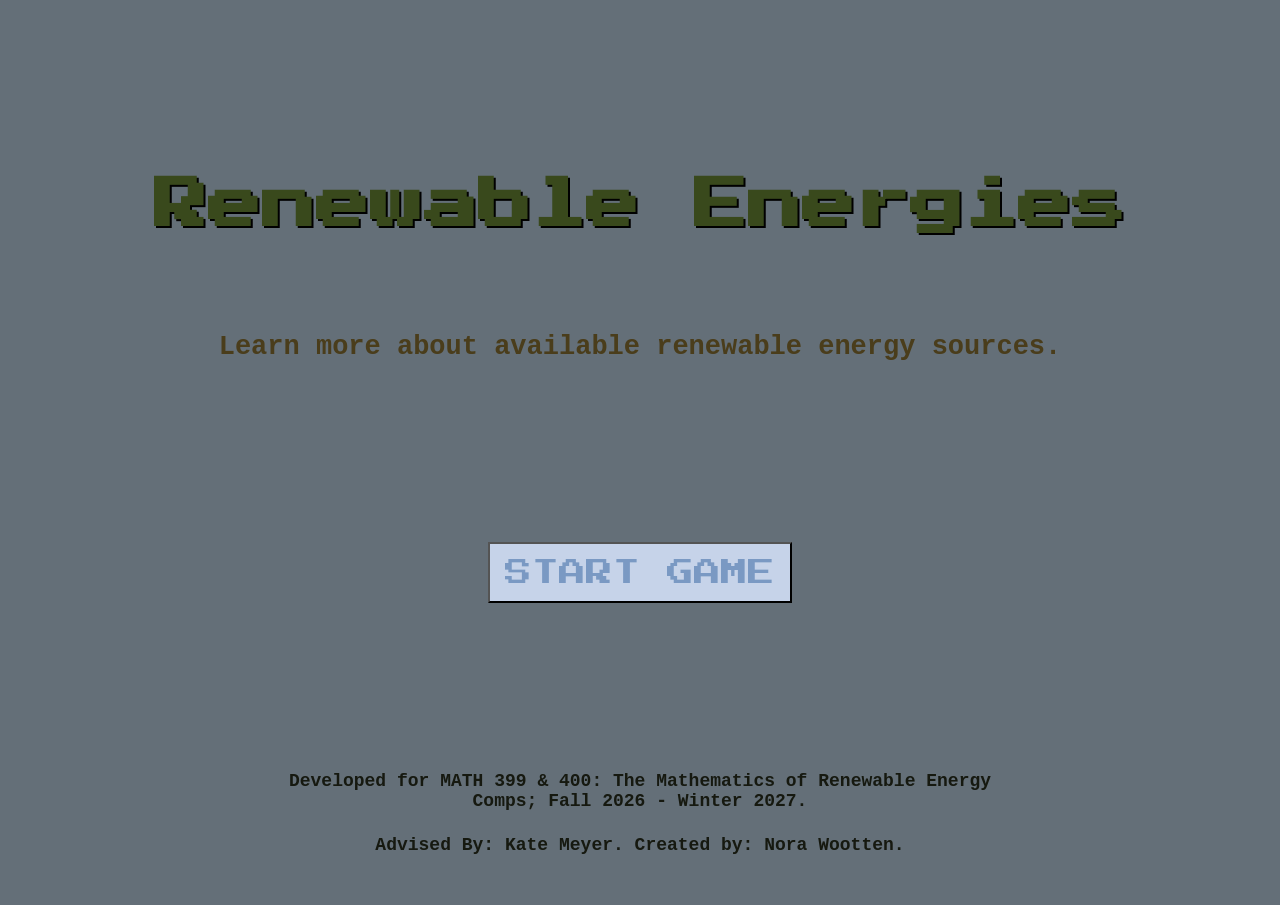
<file: index.html>
<!DOCTYPE html>
<html lang="en">
<head>
    <meta charset="UTF-8">
    <meta name="viewport" content="width=device-width, initial-scale=1.0">
    <title>Renewables</title>

    <link rel="stylesheet" href="static/css/styles.css">
</head>
<body>
    <div id="page-content">
        <div class="top-buffer"></div>

        <h1 class="retro-text">Renewable Energies</h1>

        <div class="mid-buffer"></div>

        <div class="display-box">
            <h3>Learn more about available renewable energy sources.</h3>
        </div>

        <div class="top-buffer"></div>

        <button class="floating-button retro-text button-text"
                data-next="solar.html">
            START GAME
        </button>

        <div class="top-buffer"></div>

        <div class="display-box">
            <div class="centered-box">
                <h4>Developed for MATH 399 & 400: The Mathematics of Renewable Energy Comps; Fall 2026 - Winter 2027.</h4>
                <h4>Advised By: Kate Meyer. Created by: Nora Wootten.</h4>
            </div>
        </div>
    </div>

    <script src="static/js/navigation.js"></script>
</body>
</html>
</file>
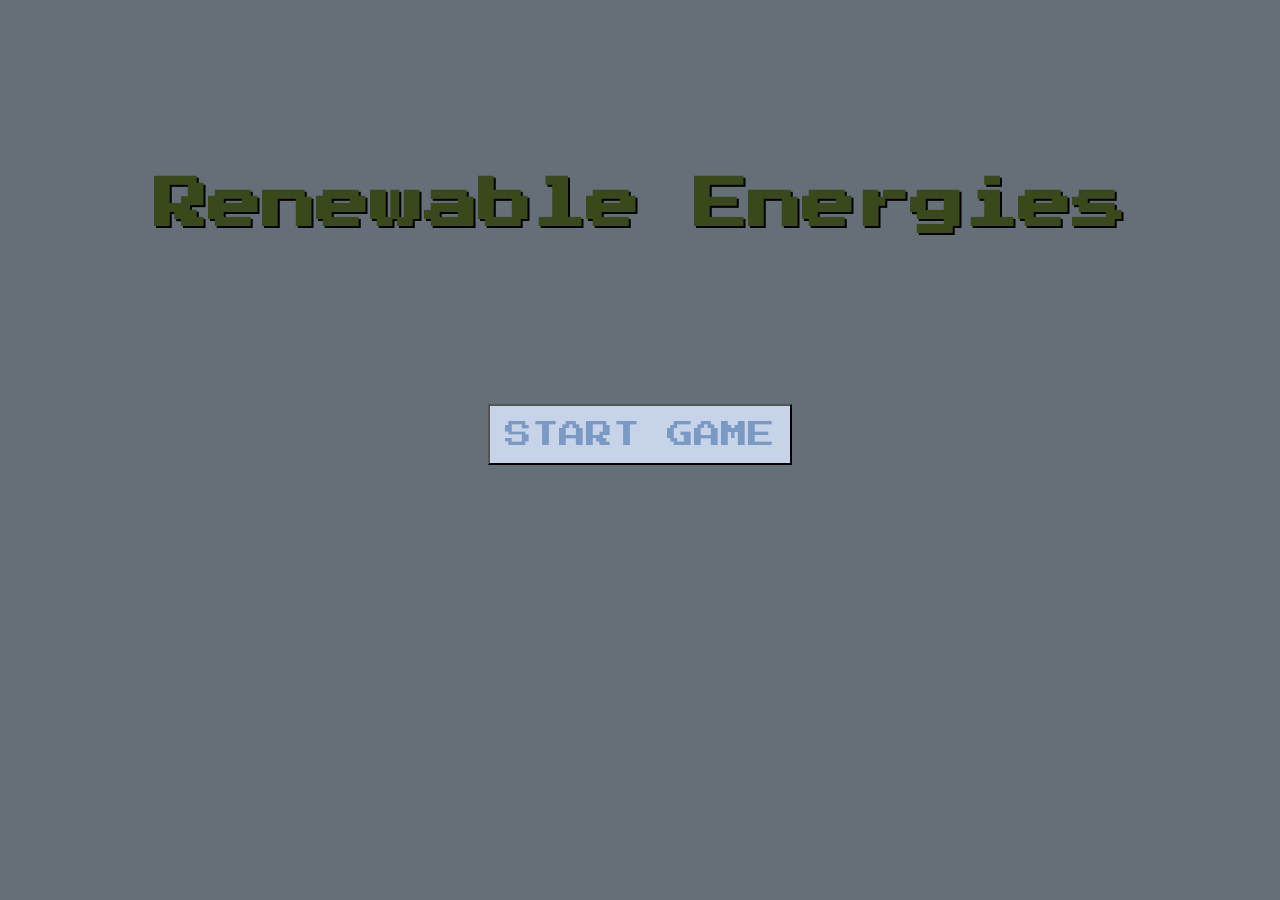
<file: templates/index.html>
<!DOCTYPE html>
<html lang="en">
<head>
    <meta charset="UTF-8">
    <meta name="viewport" content="width=device-width, initial-scale=1.0">
    <title>Renewables</title>

    <link rel="stylesheet" href="../static/css/styles.css">
</head>
<body>
    <div id="page-content">
        <div class="top-buffer"></div>

        <h1 class="retro-text">Renewable Energies</h1>

        <div class="top-buffer"></div>

        <button class="floating-button retro-text button-text"
                data-next="solar.html">
            START GAME
        </button>
    </div>

    <script src="../static/js/navigation.js"></script>
</body>
</html>
</file>
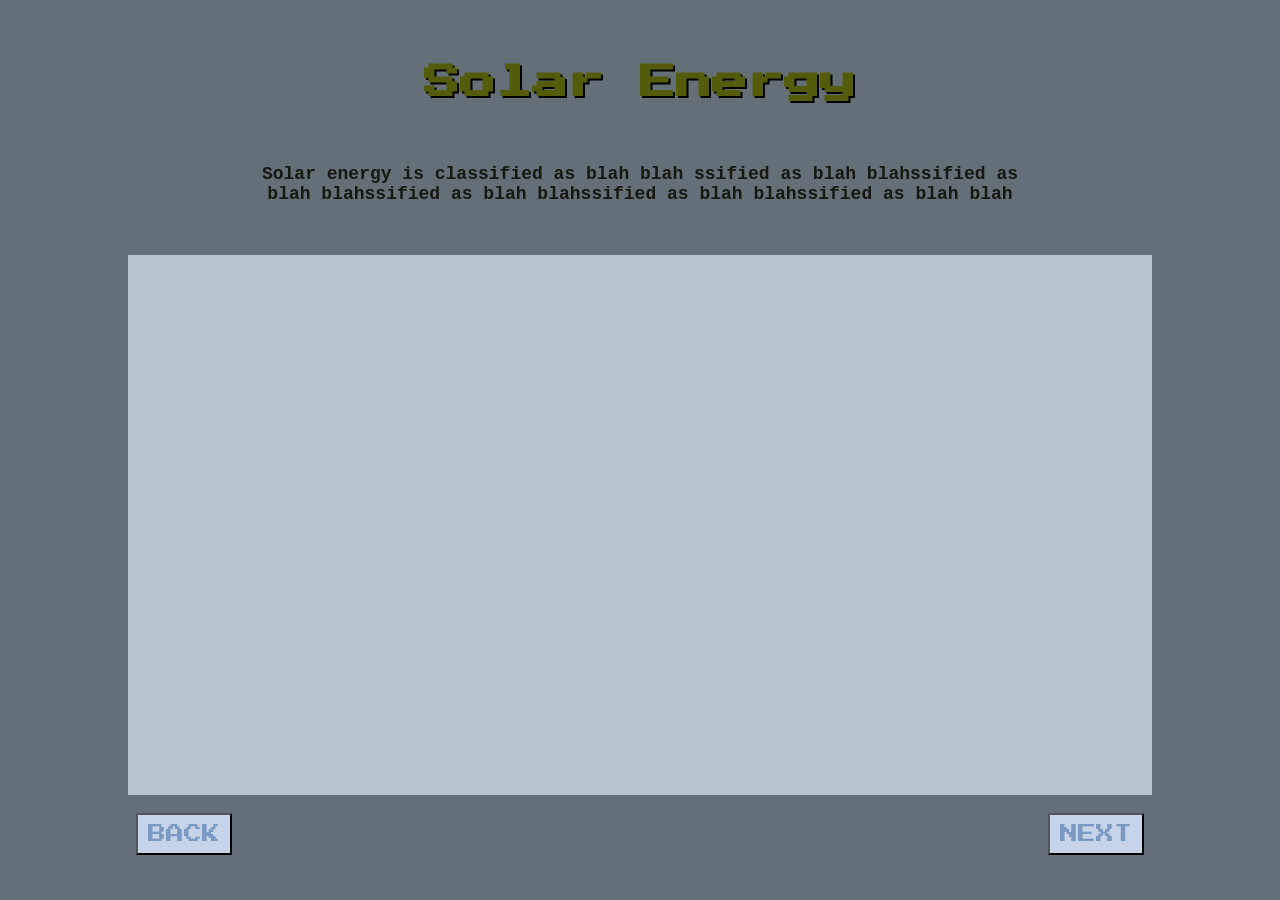
<file: solar.html>
<!DOCTYPE html>
<html lang="en">
<head>
    <meta charset="UTF-8">
    <meta name="viewport" content="width=device-width, initial-scale=1.0">
    <title>Renewables</title>

    <link rel="stylesheet" href="static/css/styles.css">
</head>
<body>
        <div id="page-content">
            <div class="mid-buffer"></div>
            <h2 class="retro-text">Solar Energy</h2>
            <div class="display-box">
                <div class="centered-box">
                    <h4>Solar energy is classified as blah blah ssified as blah blahssified as blah blahssified as blah blahssified as blah blahssified as blah blah</h4>
                </div>
            </div>

            <div class="display-box">
                <div class="game-box">
                </div>
            </div>

            <div class="button-box">
                <button data-back="index.html" class="retro-text button-text">
                    BACK
                </button>
                <button data-next="wind.html" class="retro-text button-text">
                    NEXT
                </button>
            </div>
            
        </div>

        <script src="static/js/navigation.js"></script>
</body>
</html>
</file>
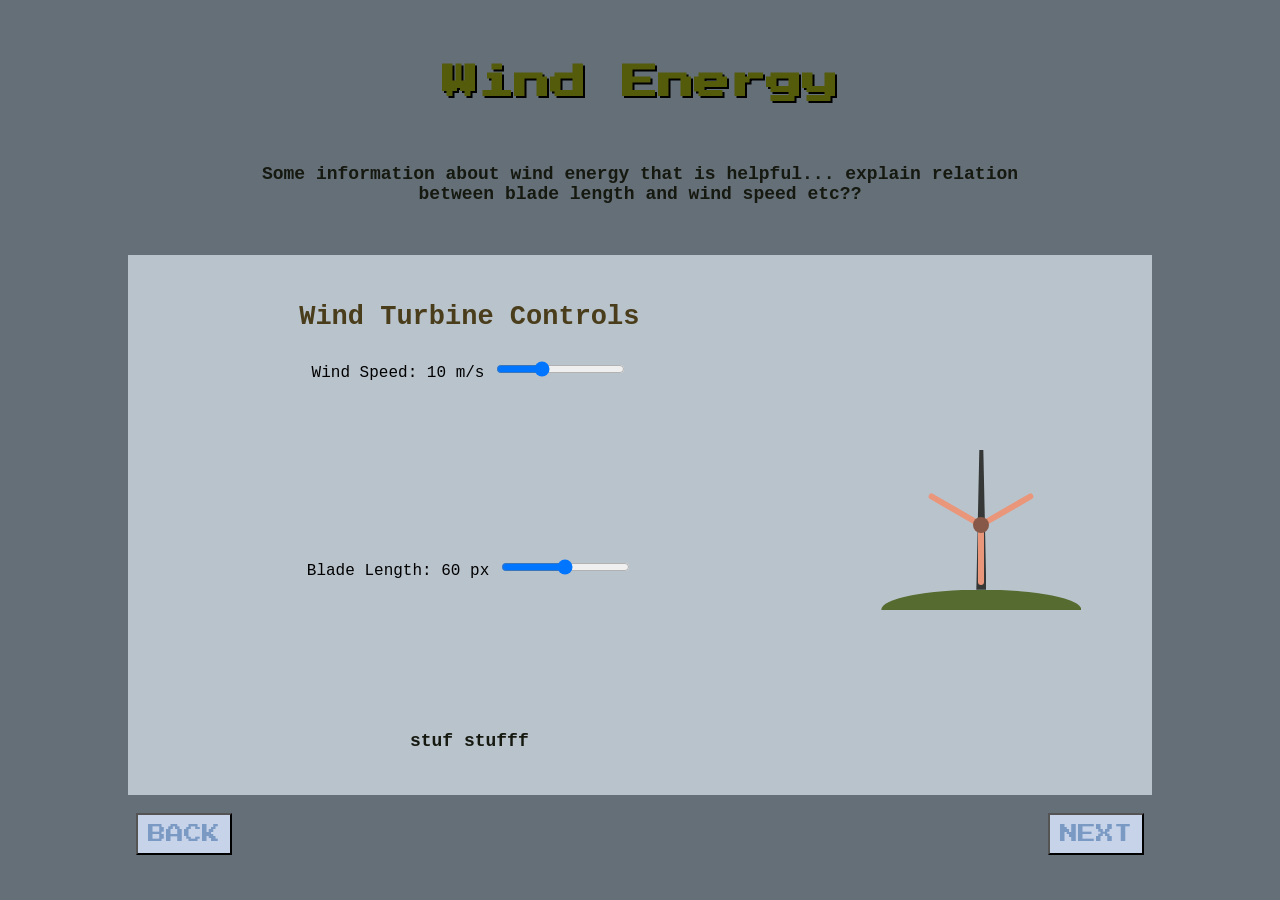
<file: wind.html>
<!DOCTYPE html>
<html lang="en">
<head>
    <meta charset="UTF-8">
    <meta name="viewport" content="width=device-width, initial-scale=1.0">
    <title>Renewables</title>

    <link rel="stylesheet" href="static/css/styles.css">
</head>
<body>
        <div id="page-content">
            <div class="mid-buffer"></div>
            <h2 class="retro-text">Wind Energy</h2>
            <div class="display-box">
                <div class="centered-box">
                    <h4>Some information about wind energy that is helpful... explain relation between blade length and wind speed etc??</h4>
                </div>
            </div>

            <div class="display-box">
                <div class="game-box">
                    <div class="controls-section">
                        <div class="animation-container">
                            <h3>Wind Turbine Controls</h3>
                            <label for="windSpeed">
                                Wind Speed: <span id="windSpeedValue">10</span> m/s
                            </label>
                            <input type="range" id="windSpeed" min="0" max="30" value="10" step="1">
                        </div>
                        <div class="animation-container">
                            <label for="bladeLength">
                                Blade Length: <span id="bladeLengthValue">60</span> px
                            </label>
                            <input type="range" id="bladeLength" min="20" max="100" value="60" step="1">
                        </div>
                        <div class="equations-box">
                            <h4>stuf stufff</h4>
                        </div>
                    </div>
                    <div class="turbine-section">
                        <div class="turbine-container">
                            <div class="blade-wrapper">
                                <div class="hub"></div>
                                <div class="blade blade-1"></div>
                                <div class="blade blade-2"></div>
                                <div class="blade blade-3"></div>
                            </div>

                            <div class="tower"></div>
                            <div class="ground"></div>
                        </div>
                    </div>
                </div>
            </div>

            <div class="button-box">
                <button data-back="solar.html" class="retro-text button-text">
                    BACK
                </button>
                <button data-next="wind.html" class="retro-text button-text">
                    NEXT
                </button>
            </div>
            
        </div>

        <script src="static/js/navigation.js"></script>
</body>
</html>
</file>
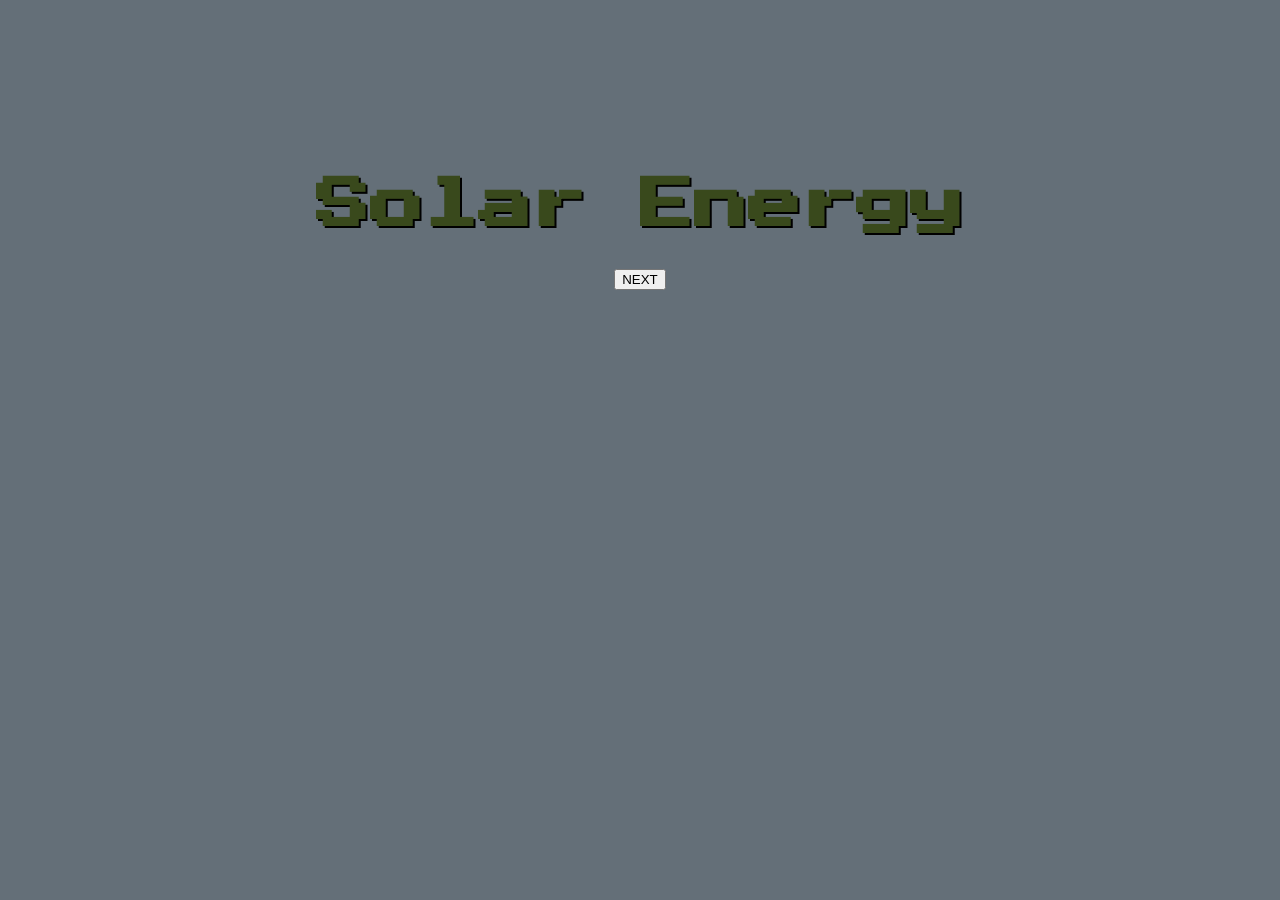
<file: templates/solar.html>
<!DOCTYPE html>
<html lang="en">
<head>
    <meta charset="UTF-8">
    <meta name="viewport" content="width=device-width, initial-scale=1.0">
    <title>Renewables</title>

    <link rel="stylesheet" href="../static/css/styles.css">
</head>
<body>
        <div id="page-content">
            <div class="top-buffer"></div>
            <h1 class="retro-text">Solar Energy</h1>

            <button data-next="wind.html">
                NEXT
            </button>
        </div>

        <script src="../static/js/navigation.js"></script>
</body>
</html>
</file>
<file: static/css/styles.css>
/* Import font and colors */
@import url('https://fonts.googleapis.com/css2?family=Press+Start+2P&display=swap');
@import url("colors.css");
@import url("navigation.css");
@import url("turbine.css");

/* Body styling */
body {
    background-color: var(--blue-slate);
    text-align: center;
    font-family: 'Courier New', Courier, monospace;
}

/* Text styling */
h1 {
    font-size: 6vh;
    color: var(--olive-leaf-2);
    text-shadow: 2px 2px 0px #000000;
}

h2 {
    font-size: 4vh;
    color: var(--olive-leaf);
    text-shadow: 2px 2px 0px #000000;
}

h3 {
    font-size: 3vh;
    color: var(--dark-khaki);
}

h4 {
    font-size: 2vh;
    color: var(--carbon-black);
}

/* Energy explanation text */
.display-box {
  display: flex;
  justify-content: center;
  align-items: center;
  padding-top: 1vh;
  padding-bottom: 2vh;
}

.centered-box {
  width: 60vw;
}

.game-box {
    background-color: var(--gray-slate);
    width: 80vw;
    height: 60vh;
    display: grid;
    grid-template-columns: 2fr 1fr;
    overflow: hidden;
}

.turbine-section {
    display: flex;
    justify-content: center;
    align-items: center;
    padding: 20px;
    min-width: 0;
}

.controls-section {
    display: grid;
    grid-template-rows: 2fr 1fr;
    gap: 16px;
    padding: 20px;
    min-width: 0;
}

/* Button styling */
.button-text {
    font-size: 2vh;
    color: var(--wisteria-blue);
    background-color: var(--lavender);
    padding: 10px;
    cursor: pointer;
}

.button-box {
    display: flex;
    justify-content: space-between;
    align-items: center;
    padding: 0 10vw;
}

.floating-button {
    font-size: 3vh;
    position: relative;
    animation: float 1s ease-in-out infinite alternate;
    padding: 15px;
}

@keyframes float {
    from {
        transform: translateY(0);
    }
    to {
        transform: translateY(-20px);
    }
}

/* Other */
.retro-text {
    font-family: 'Press Start 2P', monospace;
    image-rendering: pixelated;
    -webkit-font-smoothing: none;
}

.top-buffer {
    padding-bottom: 15vh;
}

.mid-buffer {
    padding-bottom: 3vh;
}
</file>
